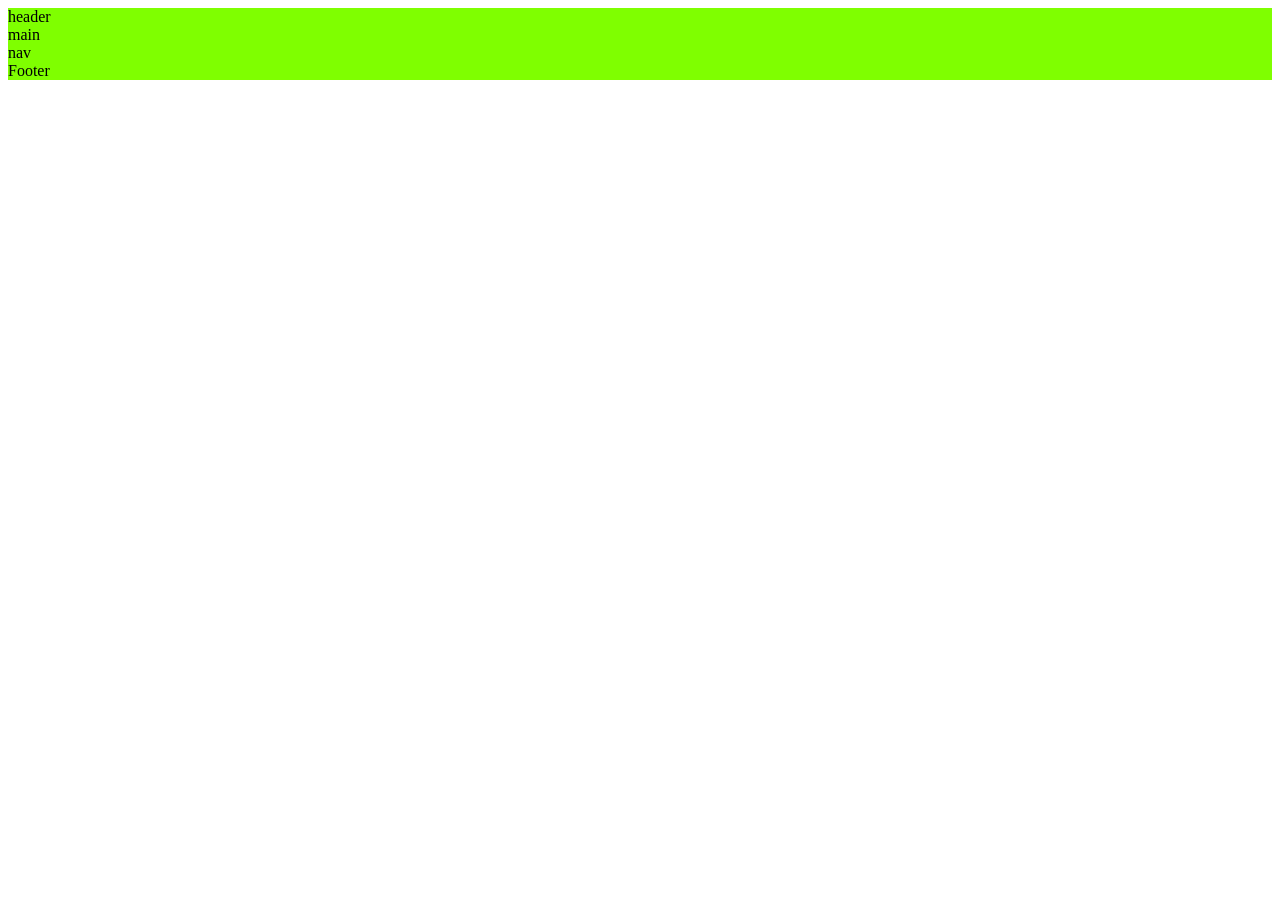
<file: PruebaMinMaxWidth/MinMax1/index.html>
<!DOCTYPE html>
<html lang="en">
<head>
    <meta charset="UTF-8">
    <meta name="viewport" content="width=device-width, initial-scale=1.0">
    <title>Prueba</title>
    <link rel="stylesheet" href="style.css">
</head>
<body>
    <header class ="h"><div>header</div></header>
    <nav class = "n"><div>nav</div></nav>
    <main class = "m"><div>main</div></main>
    <footer class = "f"><div>Footer</div></footer>
</body>
</html>
</file>
<file: PruebaMinMaxWidth/MinMax1/style.css>
body{
    display: grid;
    grid-template-columns: 1fr 1fr;
}
@media (max-width: 800px){
    body{
        grid-template-areas: "h h"
                            "n n"
                            "m m"
                            "f f";
    }
    div{
        background-color: brown;
        color: white;
    }
    .h{
        grid-area: h;
    }
    .n{
        grid-area: n;
    }
    .m{
        grid-area: m;
    }
    .f{
        grid-area: f;
    }
}
@media (min-width: 800px) and (max-width: 1600px){
    div{
        background-color: chartreuse;
    }
    body{
        grid-template-areas: "h h"
                            "m m"
                            "n n"
                            "f f";
    }
    .h{
        grid-area: h;
    }
    .n{
        grid-area: n;
    }
    .m{
        grid-area: m;
    }
    .f{
        grid-area: f;
    }
}
@media (min-width: 1600px){
    div{
        color: white;
    }
    body{
        grid-template-areas: "h h"
                            "m n"
                            "f f";
    }
    .h{
        grid-area: h;
        background-color: green;
    }
    .n{
        grid-area: n;
        background-color: blue;
    }
    .m{
        grid-area: m;
        background-color: red;
    }
    .f{
        grid-area: f;
        background-color: darkmagenta;
    }
}
</file>
